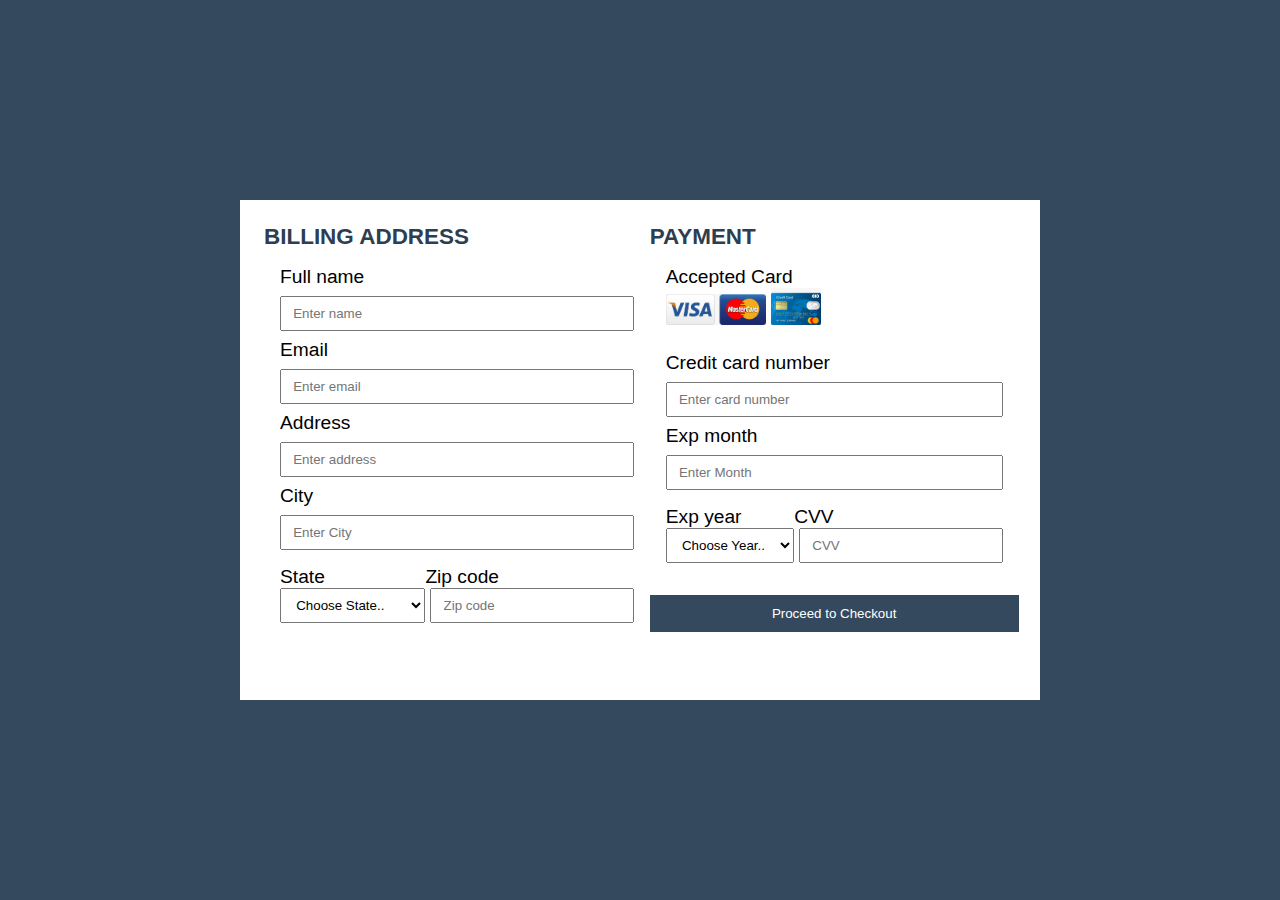
<file: file2.html>
<!DOCTYPE html>
<html>
<head>
	<meta charset="utf-8">
	<meta name="viewport" content="width=device-width, initial-scale=1">
	<title>Responsive Payment getway form design in Hindi</title>
	<link rel="stylesheet" type="text/css" href="file2.css">
</head>
<body>
<header>
	<div class="container" id="container">
		<div class="left">
			<h3>BILLING ADDRESS</h3>
			<form id="billingForm">
				Full name
				<input type="text" name="fullName" placeholder="Enter name">
				Email
				<input type="text" name="email" placeholder="Enter email">

				Address
				<input type="text" name="address" placeholder="Enter address">
				
				City
				<input type="text" name="city" placeholder="Enter City">
				<div id="zip">
					<label>
						State
						<select name="state">
							<option>Choose State..</option>
							<option>Rajasthan</option>
							<option>Hariyana</option>
							<option>Uttar Pradesh</option>
							<option>Madhya Pradesh</option>
						</select>
					</label>
						<label>
						Zip code
						<input type="number" name="zipCode" placeholder="Zip code">
					</label>
				</div>
			</form>
		</div>
		<div class="right">
			<h3>PAYMENT</h3>
			<form id="paymentForm">
				Accepted Card <br>
				<img src="card1.png" width="100">
				<img src="card2.png" width="50">
				<br><br>

				Credit card number
			<input type="text" name="" placeholder="Enter card number">
				
				Exp month
				<input type="text" name="" placeholder="Enter Month">
				<div id="zip">
					<label>
						Exp year
						<select>
							<option>Choose Year..</option>
							<option>2022</option>
							<option>2023</option>
							<option>2024</option>
							<option>2025</option>
						</select>
					</label>
						<label>
						CVV
						<input type="number" name="" placeholder="CVV">
					</label>
				</div>
			</form>
			<input type="submit" name="" value="Proceed to Checkout" onclick="generateReceipt()">
		</div>
	</div>
	<div id="receiptContainer" style="display:none;" class="receiptContainer">
		<!-- Receipt content will be dynamically added here -->
	</div>
	<div id="btnBack" style="display:none;" class="btnBack">
		<!-- Back to Homepage button will be dynamically added here -->
	</div>

</header>
<script src="file.js"></script>
</body>
</html>
</file>
<file: file2.css>
*{
	padding:0; 
	margin:0; 
	box-sizing: border-box; 
	font-family:sans-serif;
}
body {
    display: flex;
    flex-direction: column;
    min-height: 100vh;
    margin: 0;
}
header{
	width: 100vw;
	min-height: 100vh;
	background: #34495e;
	font-size: 1.2rem;
	flex-direction: column;
	display: flex;
	justify-content: center;
	align-items: center;
}
.container{
	background: white;
	max-width: 800px;
	min-height: 500px;
	display: flex;
	justify-content:space-between;
	align-items: flex-start;
	padding: 0.5rem 1.5rem;
}
.left{
	flex-basis: 50%;
}
.right{
	flex-basis: 50%;
}
form{
	padding: 1rem;
}

h3{
	margin-top: 1rem;
	color:#2c3e50;
	}

form input[type="text"]{
	width: 100%;
	padding: 0.5rem 0.7rem;
	margin: 0.5rem 0;
	outline: none;
}

#zip{
	display: flex;
	margin-top: 0.5rem;
}
#zip select{
	padding: 0.5rem 0.7rem;
}
#zip input[type="number"]{
	padding: 0.5rem 0.7rem;
	margin-left: 5px;	
}
input[type="submit"]{
	width: 100%;
	padding: 0.7rem 1.5rem;
	background: #34495e;
	color: white;
	border: none;
	outline: none;
	margin-top: 1rem;
	cursor: pointer;
}

input[type="submit"]:hover{
	background: #2c3e50;
}

.receiptContainer{
	background: white;
	max-width: auto;
	min-width: 35%;
	min-height: auto;
	display: flex;
	flex-basis: 35%;
	justify-content:space-between;
	align-items: flex-start;
	padding: 0.5rem 1.5rem;
	margin: auto;
	border-radius: 25px;
	margin-top: 5rem;
}
.receiptContainer h3{
	font-size: 4rem;
	display: flex;
	align-items: center;
	justify-content: center;
	margin-bottom: 3rem;
}
.receiptContainer p{
	display: flex;
    justify-content: baseline;
    font-size: 1.5rem;
    padding: auto;
    min-height: 5rem;
    padding-left: 1rem;
	padding-top: 1.5rem;
}
.receiptContainer .c1,
.receiptContainer .c2 {
    margin-bottom: 1rem;
	border-radius: 25px;
}
.receiptContainer .c1{
	background: #2c3e50;
	color: white;	
}
.btnBack {
    text-align: center;
    position: fixed;
    bottom: 20px;
    width: 100%;
}
.btnBack button {
    background-color: #e74c3c;
    color: white;
    padding: 10px 20px;
    border: none;
    border-radius: 10px;
    cursor: pointer;
    font-size: 1rem;
    transition: background-color 0.2s;
	font-weight: 500;
}

.btnBack button:hover {
    background-color: #141313;
}

@media only screen and (max-width: 770px){
	.container{
		flex-direction: column;
	}
	body{
		overflow-x: hidden;
	}
}
</file>
